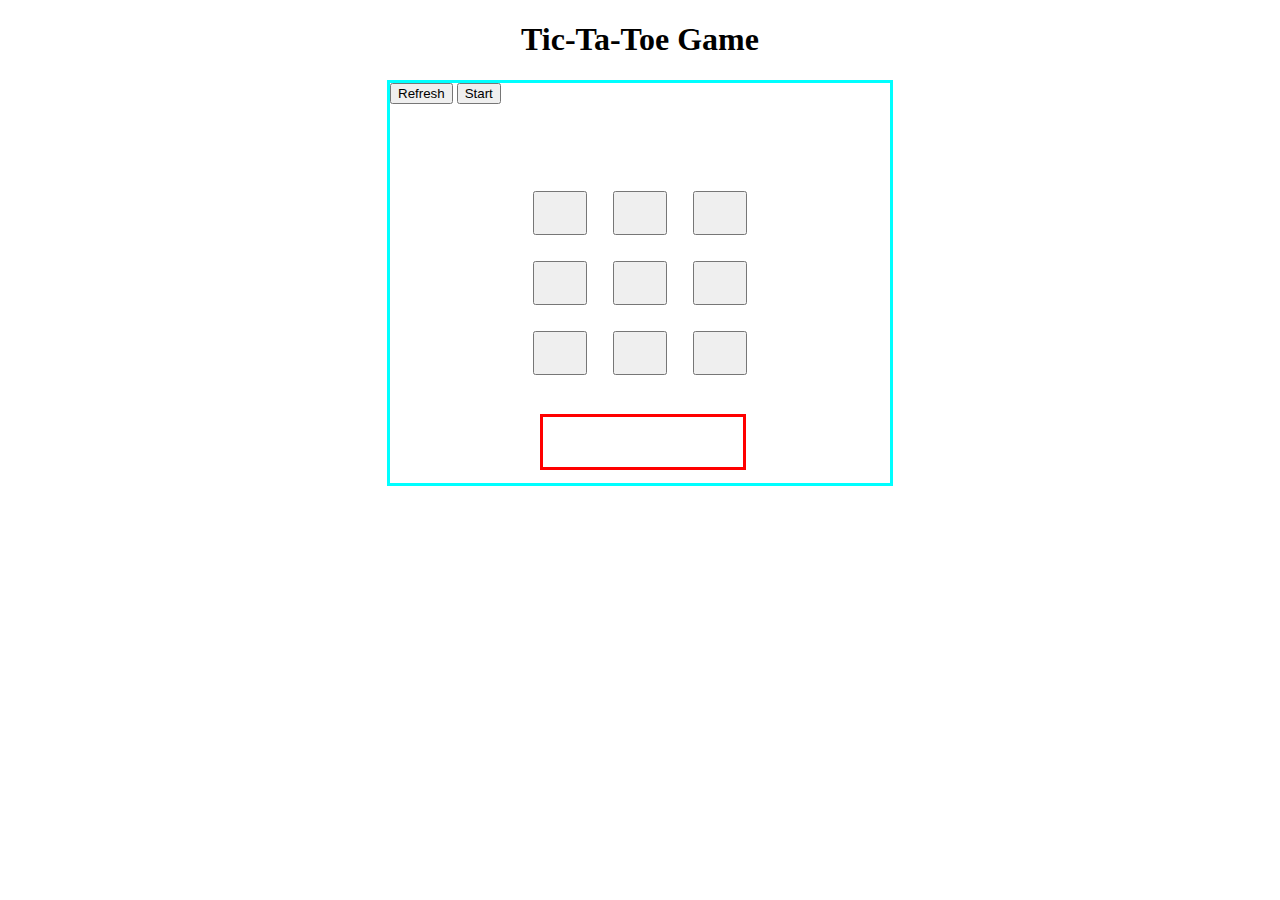
<file: index.html>
<!DOCTYPE html>
<html>
    <head>
        <link rel="stylesheet"
        href="tic-ta-toe.css">
    </head>
    <body>
        <h1><center>Tic-Ta-Toe Game</center></h1>
        <div class="center">
            <div>
                <button class="child1 child i0j0"></button>
                <button class="child2 child i0j1"></button>
                <button class="child3 child i0j2"></button>
            </div>
    
            <div>
                <button class="child4 child i1j0"></button>
                <button class="child5 child i1j1" ></button>
                <button class="child6 child i1j2"></button>
            </div>
    
            <div>
                <button class="child7 child i2j0"></button>
                <button class="child8 child i2j1"></button>
                <button class="child9 child i2j2"></button>

                <button onclick="
                    refresh();                    
                    startGame(boardGame);                    
                " class="refresh">Refresh</button>

                <button onclick="
                    startGame(boardGame);
                " class="start">Start</button>
                
            </div>

            <div class="text">
                <p class="mid"></p>
            </div>
        </div>
    </body>

    <script src="tic-ta-toe.js"></script>
</html>
</file>
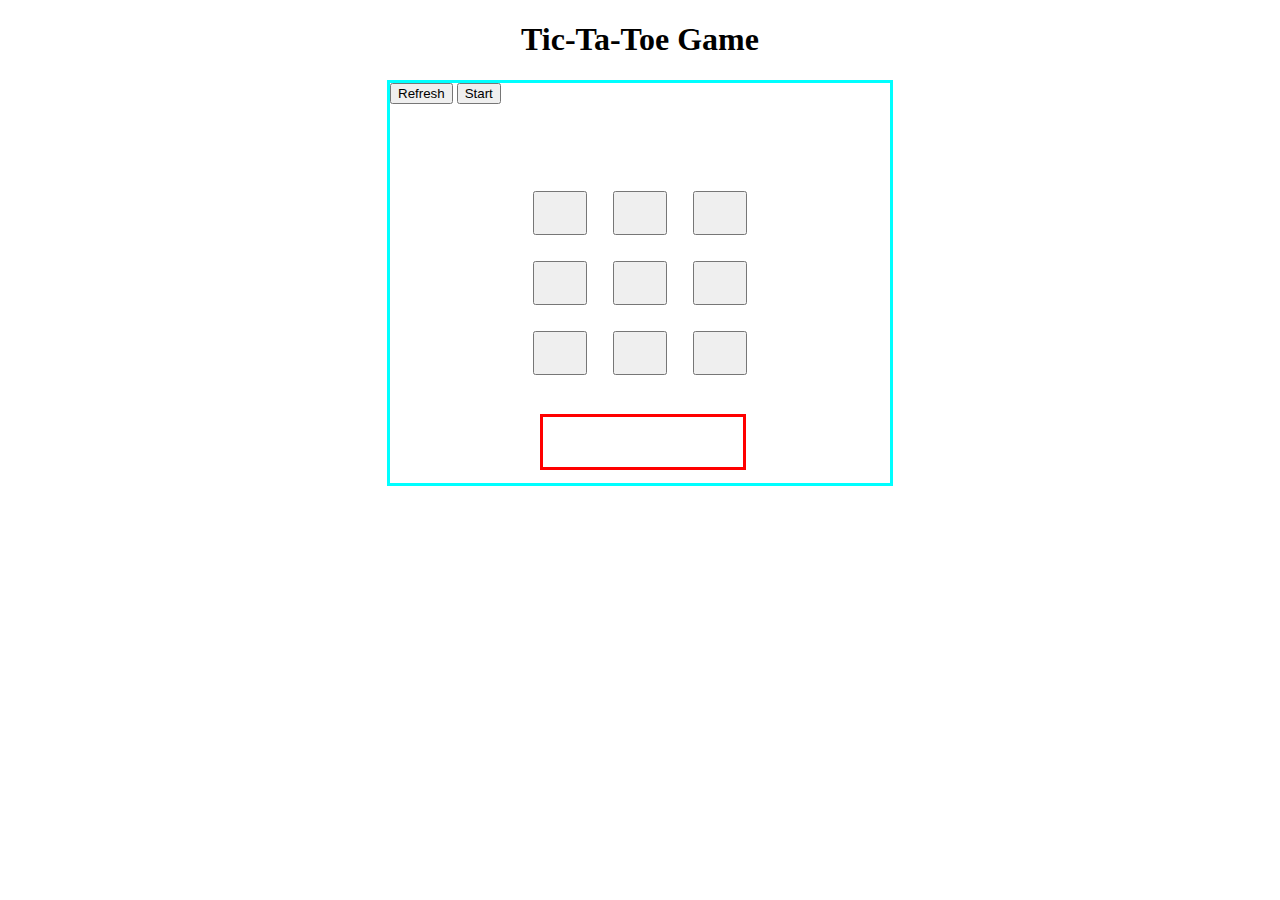
<file: tic-ta-toe.html>
<!DOCTYPE html>
<html>
    <head>
        <link rel="stylesheet"
        href="tic-ta-toe.css">
    </head>
    <body>
        <h1><center>Tic-Ta-Toe Game</center></h1>
        <div class="center">
            <div>
                <button class="child1 child i0j0"></button>
                <button class="child2 child i0j1"></button>
                <button class="child3 child i0j2"></button>
            </div>
    
            <div>
                <button class="child4 child i1j0"></button>
                <button class="child5 child i1j1" ></button>
                <button class="child6 child i1j2"></button>
            </div>
    
            <div>
                <button class="child7 child i2j0"></button>
                <button class="child8 child i2j1"></button>
                <button class="child9 child i2j2"></button>

                <button onclick="
                    refresh();                    
                    startGame(boardGame);                    
                " class="refresh">Refresh</button>

                <button onclick="
                    startGame(boardGame);
                " class="start">Start</button>
                
            </div>

            <div class="text">
                <p class="mid"></p>
            </div>
        </div>
    </body>

    <script src="tic-ta-toe.js"></script>
</html>
</file>
<file: tic-ta-toe.css>
.center {
    margin: auto;
    
    display: block;

    border: 3px solid aqua;
    height: 400px;
    width: 500px;
    position: relative;
}
.child,
.child5{
    position: absolute;
    top: 50%;
    left: 50%;
    transform: translate(-50%, -50%);
    cursor :pointer;
}
.child4 {
    margin: 0px 1px 0px -80px;
    padding: 20px 25px;
}
.child6 {
    margin: 0px -1px 0px 80px;
    padding: 20px 25px;
}
.child2 {
    margin: -70px -1px 0px 0px;
    padding: 20px 25px;
}
.child8 {
    margin: 70px -1px 0px 0px;
    padding: 20px 25px;
}
.child5{
    padding: 20px 25px;
}
.child1 {
    margin: -70px -1px 0px -80px;
    padding: 20px 25px;
}
.child3 {
    margin: -70px -1px 0px 80px;
    padding: 20px 25px;
}
.child7 {
    margin: 70px -1px 0px -80px;
    padding: 20px 25px;
}
.child9 {
    margin: 70px -1px 0px 80px;
    padding: 20px 25px;
}
.text{                .center {
    margin: auto;
    
    display: block;

    border: 3px solid aqua;
    height: 400px;
    width: 500px;
    position: relative;
}
.child,
.child5{
    position: absolute;
    top: 50%;
    left: 50%;
    transform: translate(-50%, -50%);
    cursor :pointer;
}
.child4 {
    margin: 0px 1px 0px -80px;
    padding: 20px 25px;
}
.child6 {
    margin: 0px -1px 0px 80px;
    padding: 20px 25px;
}
.child2 {
    margin: -70px -1px 0px 0px;
    padding: 20px 25px;
}
.child8 {
    margin: 70px -1px 0px 0px;
    padding: 20px 25px;
}
.child5{
    padding: 20px 25px;
}
.child1 {
    margin: -70px -1px 0px -80px;
    padding: 20px 25px;
}
.child3 {
    margin: -70px -1px 0px 80px;
    padding: 20px 25px;
}
.child7 {
    margin: 70px -1px 0px -80px;
    padding: 20px 25px;
}
.child9 {
    margin: 70px -1px 0px 80px;
    padding: 20px 25px;
}
.text{                
    display: block;
    height: 50px;
    width: 200px;
    border: 3px solid red;
    position: absolute;
    margin: 310px 0px 0px 150px;
}
.mid{
    text-align: center;
    margin: 15px 0px 0px 0px;
}
    display: block;
    height: 50px;
    width: 200px;
    border: 3px solid red;
    position: absolute;
    margin: 310px 0px 0px 150px;
}
.mid{
    text-align: center;
    margin: 15px 0px 0px 0px;
}
.start, 
.refresh{
    cursor: pointer;
}
</file>
